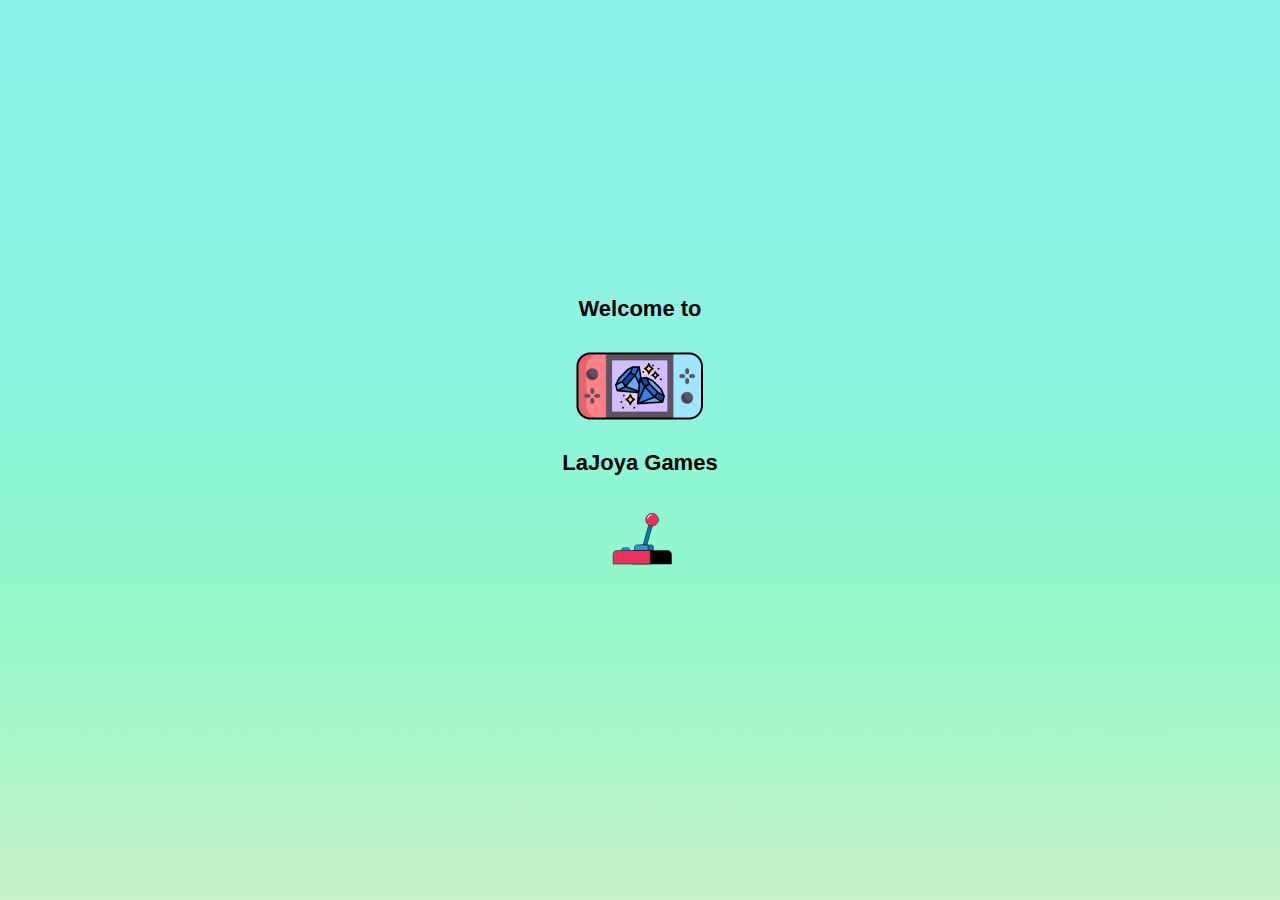
<file: index.html>
<!doctype html><html lang="en"><head><meta charset="utf-8"/><link rel="icon" href="/logo.ico"/><meta name="viewport" content="width=device-width,initial-scale=1"/><meta name="theme-color" content="#000000"/><meta name="description" content="La Joya Games"/><link rel="apple-touch-icon" href="/logo192.png"/><link rel="manifest" href="/manifest.json"/><title>LaJoya Games</title><script defer="defer" src="/static/js/main.2b545740.js"></script><link href="/static/css/main.13e5cd99.css" rel="stylesheet"></head><body><noscript>You need to enable JavaScript to run this app.</noscript><div id="root"></div></body></html>
</file>
<file: static/css/main.13e5cd99.css>
body{-webkit-font-smoothing:antialiased;-moz-osx-font-smoothing:grayscale;font-family:-apple-system,BlinkMacSystemFont,Segoe UI,Roboto,Oxygen,Ubuntu,Cantarell,Fira Sans,Droid Sans,Helvetica Neue,sans-serif;margin:0}code{font-family:source-code-pro,Menlo,Monaco,Consolas,Courier New,monospace}#root,body,html{height:100%;width:100%}.fx-col,.fx-row{display:flex}.fx-col{flex-direction:column}.fht{height:100%}.fwt{width:100%}.gameName{font-size:18px;width:128px}.appName,.gameName{font-weight:700;text-align:center}.appName{font-size:22px;width:200px}
/*# sourceMappingURL=main.13e5cd99.css.map*/
</file>
